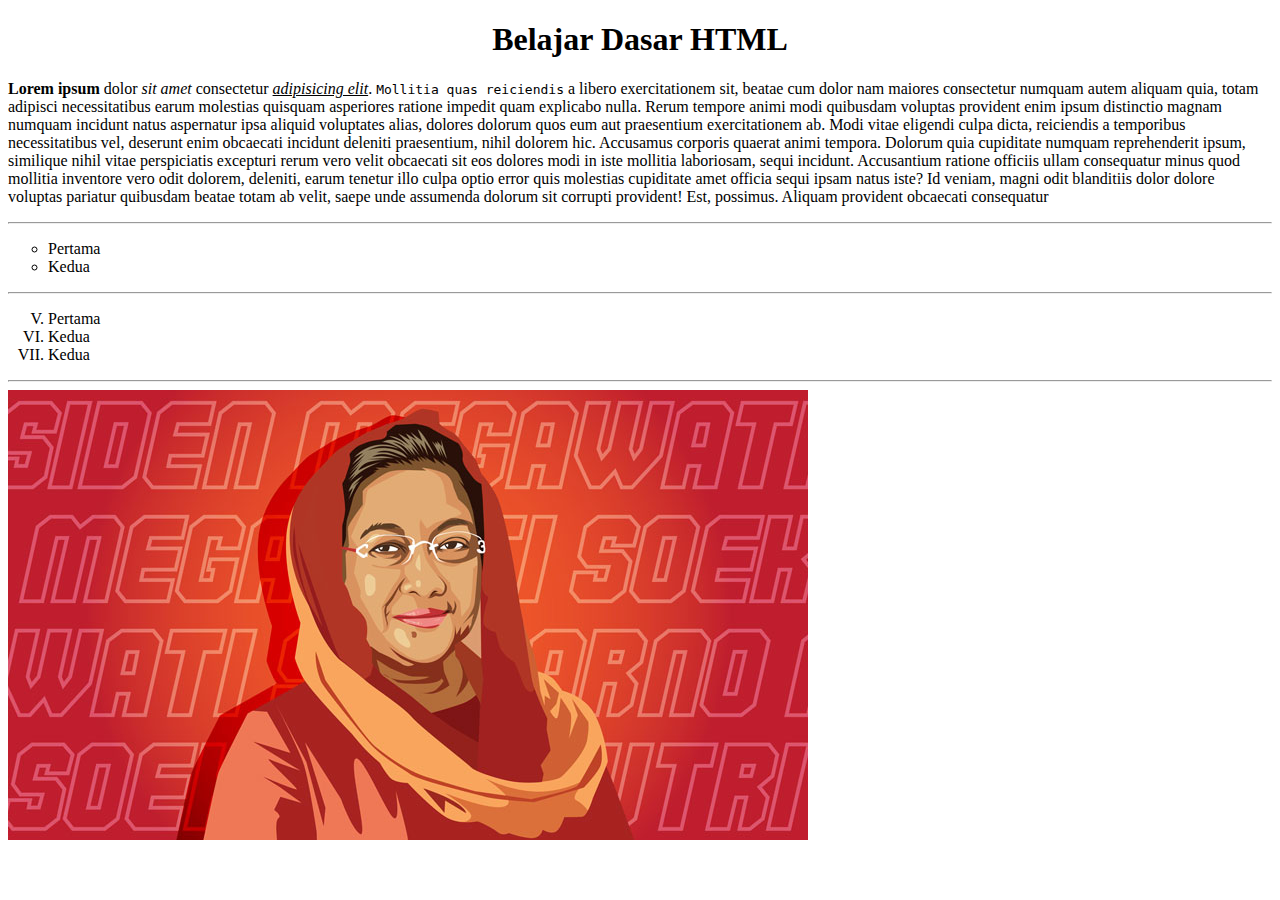
<file: index.html>
<!DOCTYPE html>
<html>

<head>
    <title>Web Dasar</title>
</head>

<body>
    <h1 align="center">Belajar Dasar HTML</h1>

    <p>
        <b>Lorem ipsum</b> dolor <i>sit amet</i> consectetur <u><i>adipisicing elit</i></u>.
        <code>Mollitia quas reiciendis</code> a libero exercitationem sit, beatae cum dolor nam maiores consectetur numquam autem aliquam quia, totam adipisci necessitatibus earum molestias quisquam asperiores ratione impedit quam explicabo nulla. Rerum
        tempore animi modi quibusdam voluptas provident enim ipsum distinctio magnam numquam incidunt natus aspernatur ipsa aliquid voluptates alias, dolores dolorum quos eum aut praesentium exercitationem ab. Modi vitae eligendi culpa dicta, reiciendis
        a temporibus necessitatibus vel, deserunt enim obcaecati incidunt deleniti praesentium, nihil dolorem hic. Accusamus corporis quaerat animi tempora. Dolorum quia cupiditate numquam reprehenderit ipsum, similique nihil vitae perspiciatis excepturi
        rerum vero velit obcaecati sit eos dolores modi in iste mollitia laboriosam, sequi incidunt. Accusantium ratione officiis ullam consequatur minus quod mollitia inventore vero odit dolorem, deleniti, earum tenetur illo culpa optio error quis molestias
        cupiditate amet officia sequi ipsam natus iste? Id veniam, magni odit blanditiis dolor dolore voluptas pariatur quibusdam beatae totam ab velit, saepe unde assumenda dolorum sit corrupti provident! Est, possimus. Aliquam provident obcaecati consequatur
    </p>

    <hr>

    <ul style="list-style: circle;">
        <li>Pertama</li>
        <li>Kedua</li>
    </ul>

    <hr>

    <ol type="I" start="5">
        <li>Pertama</li>
        <li>Kedua</li>
        <li>Kedua</li>
    </ol>

    <hr>
    <img src="assets/image/megachan.jpg" alt="Gambar Pantai Pink">

</body>

</html>
</file>
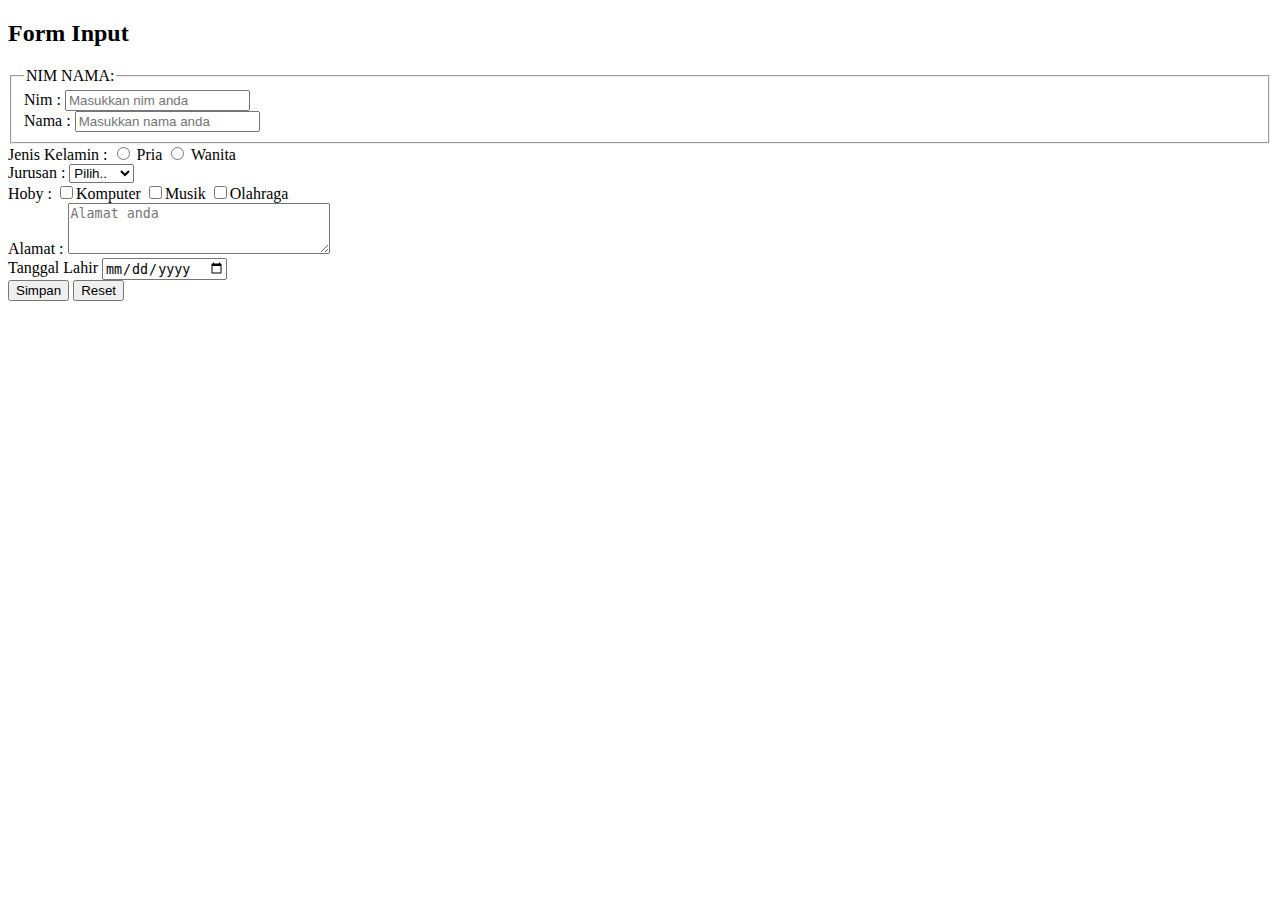
<file: form.html>
<!DOCTYPE html>
<html lang="en">

<head>
    <meta charset="UTF-8">
    <meta name="viewport" content="width=device-width, initial-scale=1.0">
    <title>Form Input</title>
</head>

<body>

    <h2>Form Input</h2>

    <form action="#" method="post" name="form-input" enctype="multipart/form-data">

        <fieldset>
            <legend>NIM NAMA:</legend>

            <label for="nim">Nim : </label>
            <input type="number" required minlength="10" name="txtnim" id="nim" placeholder="Masukkan nim anda"> <br>

            <label for="nama">Nama : </label>
            <input type="text" required name="txtnama" id="nama" placeholder="Masukkan nama anda"> <br>

        </fieldset>

        <label>Jenis Kelamin : </label>
        <input required type="radio" name="rdjk" id="rdp" value="P"><label for="rdp"> Pria</label>
        <input type="radio" name="rdjk" id="rdw" value="W"><label for="rdw"> Wanita</label>
        <br>

        <label for="jurusan">Jurusan : </label>
        <select name="optjurusan" id="jurusan" required>
            <option value="">Pilih..</option>
            <option value="D3SI">D3SI</option>
            <option value="D3RPL">D3RPL</option>
            <option value="ILKOM">ILKOM</option>
        </select>
        <br>

        <label>Hoby : </label>
        <input type="checkbox" name="chkhoby[]" value="Komputer">Komputer
        <input type="checkbox" name="chkhoby[]" value="Musik">Musik
        <input type="checkbox" name="chkhoby[]" value="Olahraga">Olahraga
        <br>

        <label>Alamat : </label>
        <textarea name="txtalamat" cols="30" rows="3" placeholder="Alamat anda"></textarea>
        <br>

        <label for="">Tanggal Lahir</label>
        <input type="date" name="dttgl_lahir">
        <br>

        <input type="submit" value="Simpan" name="btnsimpan">
        <input type="reset" value="Reset" name="btnreset">

    </form>

</body>

</html>
</file>
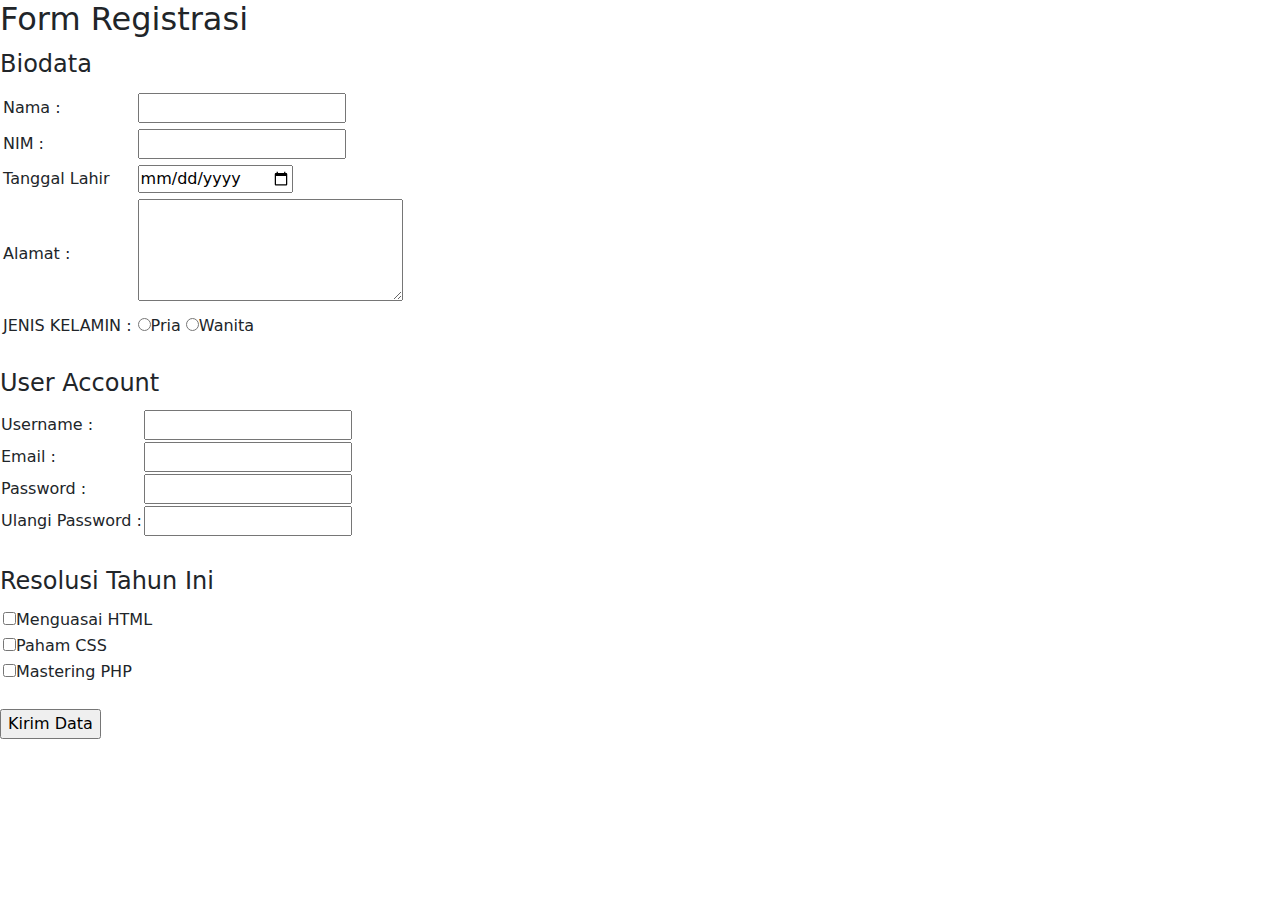
<file: form2.html>
<!DOCTYPE html>
<html lang="en">

  <head>
      <meta charset="UTF-8">
      <meta name="viewport" content="width=device-width, initial-scale=1.0">
      <title>Form Registrasi</title>
      <link rel="stylesheet" href="assets/css/bootstrap.min.css">
  </head>

  <body>
      <h2>Form Registrasi</h2>
        <form action="#" method="post" name="form-input" enctype="multipart/form-data">
            <fieldset>
                <legend>Biodata</legend>

                    <table border="0" cellspacing="0" cellpadding="3">
                      <tr>
                        <td><label for="nama">Nama :</label></td>
                        <td><input type="text" id="nama" ></td>
                      </tr>
                      <tr>
                        <td><label for="nim">NIM :</label></td>
                        <td><input type="text" id="nim" ></td>
                      </tr>
                      <tr>
                        <td><label for="">Tanggal Lahir</label></td>
                        <td><input type="date" name="dttgl_lahir"></td>
                      </tr>
                      <tr>
                        <td><label for="alamat">Alamat :</label></td>
                        <td><textarea id="alamat" cols="30" rows="4"></textarea></td>
                      </tr>
                      <tr>
                        <td><label for="jeniskelamin">JENIS KELAMIN :</label></td>
                        <td><input type="radio" id="pria" name="jeniskelamin" /><label for="pria">Pria</label> <input type="radio" id="wanita" name="jeniskelamin" /><label for="wanita">Wanita</label></td>
                      </tr>
                    </table>
                  
            </fieldset>
            <br>
            <fieldset>
              <legend>User Account</legend>
              <table>
                <tr>
                  <td><label for="username">Username :</label></td>
                  <td><input type="text" id="username" ></td>
                </tr>
                <tr>
                  <td><label for="email">Email :</label>
                  <td><input type="text" id="email" ></td></td>
                </tr>
                <tr>
                  <td><label for="password">Password :</label></td>
                  <td><input type="password" id="password"></td>
                </tr>
                <tr>
                  <td><label for="password2">Ulangi Password :</label></td>
                  <td><input type="password" id="password2" ></td>
                </tr>
                <tr>
                  <td></td>
                  <td></td>
                </tr>
              </table>
            </fieldset>
            <br>
            <fieldset>
              <legend>Resolusi Tahun Ini</legend>
                <table>
                  <tr>
                    <td></td>
                    <td><input type="checkbox">Menguasai HTML</td>
                  </tr>
                  <tr>
                    <td></td>
                    <td><input type="checkbox">Paham CSS</td>
                  </tr>
                  <tr>
                    <td></td>
                    <td><input type="checkbox">Mastering PHP</td>
                  </tr>
                </table>
            </fieldset>
            <br>

            <input type="submit" value="Kirim Data" name="btnkirim">
        </form>
  </body>
</html>
</file>
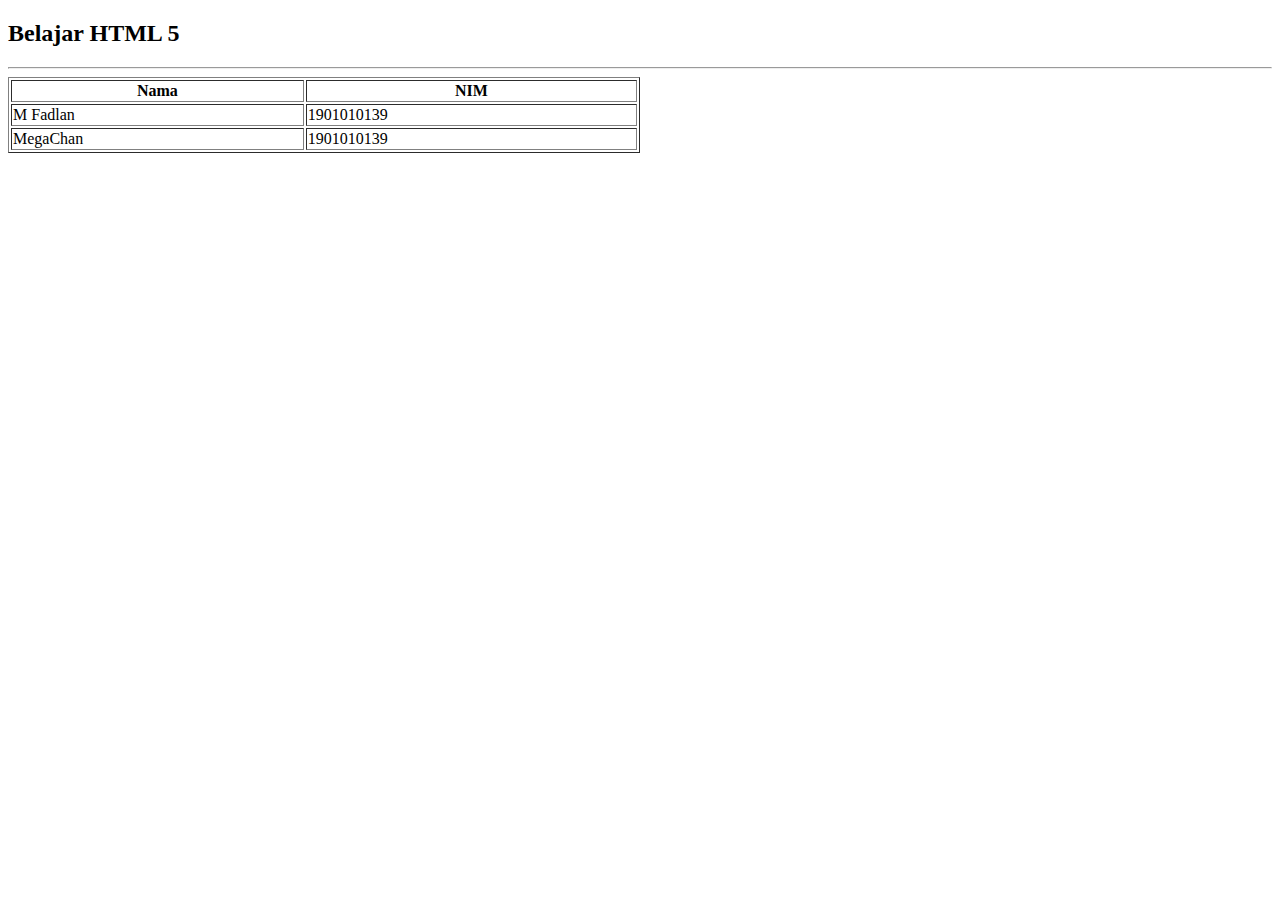
<file: table.html>
<!DOCTYPE html>
<html>

<head>
    <title>Table HTML 5</title>
</head>

<body>
    <h2>Belajar HTML 5</h2>

    <hr>

    <table border="1px" width="50%">
        <thead>
            <tr>
                <th>Nama</th>
                <th>NIM</th>
            </tr>
        </thead>
        <tbody>
            <tr>
                <td>M Fadlan</td>
                <td>1901010139</td>
            </tr>
            <tr>
                <td>MegaChan</td>
                <td>1901010139</td>
            </tr>
        </tbody>
    </table>

</body>

</html>
</file>
